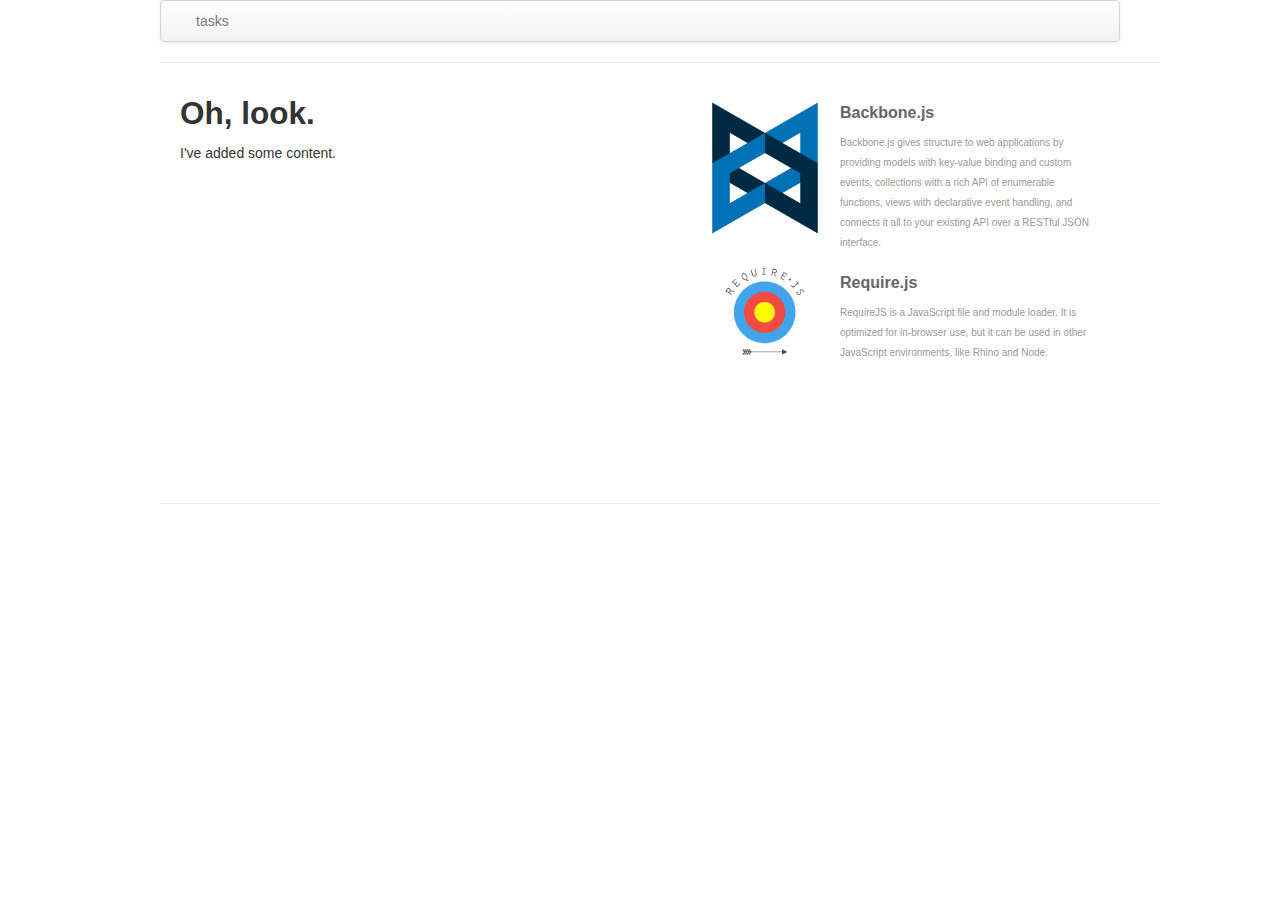
<file: index.html>
<!doctype html>
<!--[if lt IE 7]> <html class="no-js ie6 oldie" lang="en"> <![endif]-->
<!--[if IE 7]>    <html class="no-js ie7 oldie" lang="en"> <![endif]-->
<!--[if IE 8]>    <html class="no-js ie8 oldie" lang="en"> <![endif]-->
<!--[if gt IE 8]><!--> <html class="no-js" lang="en"> <!--<![endif]-->
<head>
	<meta charset="utf-8">
	<meta http-equiv="X-UA-Compatible" content="IE=edge,chrome=1">

	<title></title>
	<meta name="description" content="">
	<meta name="author" content="">

	<meta name="viewport" content="width=device-width,initial-scale=1">

	<link rel="stylesheet" href="css/styles.css">

	<script data-main="js/main" src="js/libs/require/require.js"></script>
</head>
<body>

<div id="container">
  <div class="menu navbar">
    <div class="navbar-inner">
      <ul class="nav">
        <li><a href="#/tasks">tasks</a></li>
      </ul>
    </div>
  </div>


  <div id="page">
    Loading....
  </div>
</div> 

</body>
</html>
</file>
<file: css/styles.css>
@import url('style.css');
@import url('bootstrap.css');
</file>
